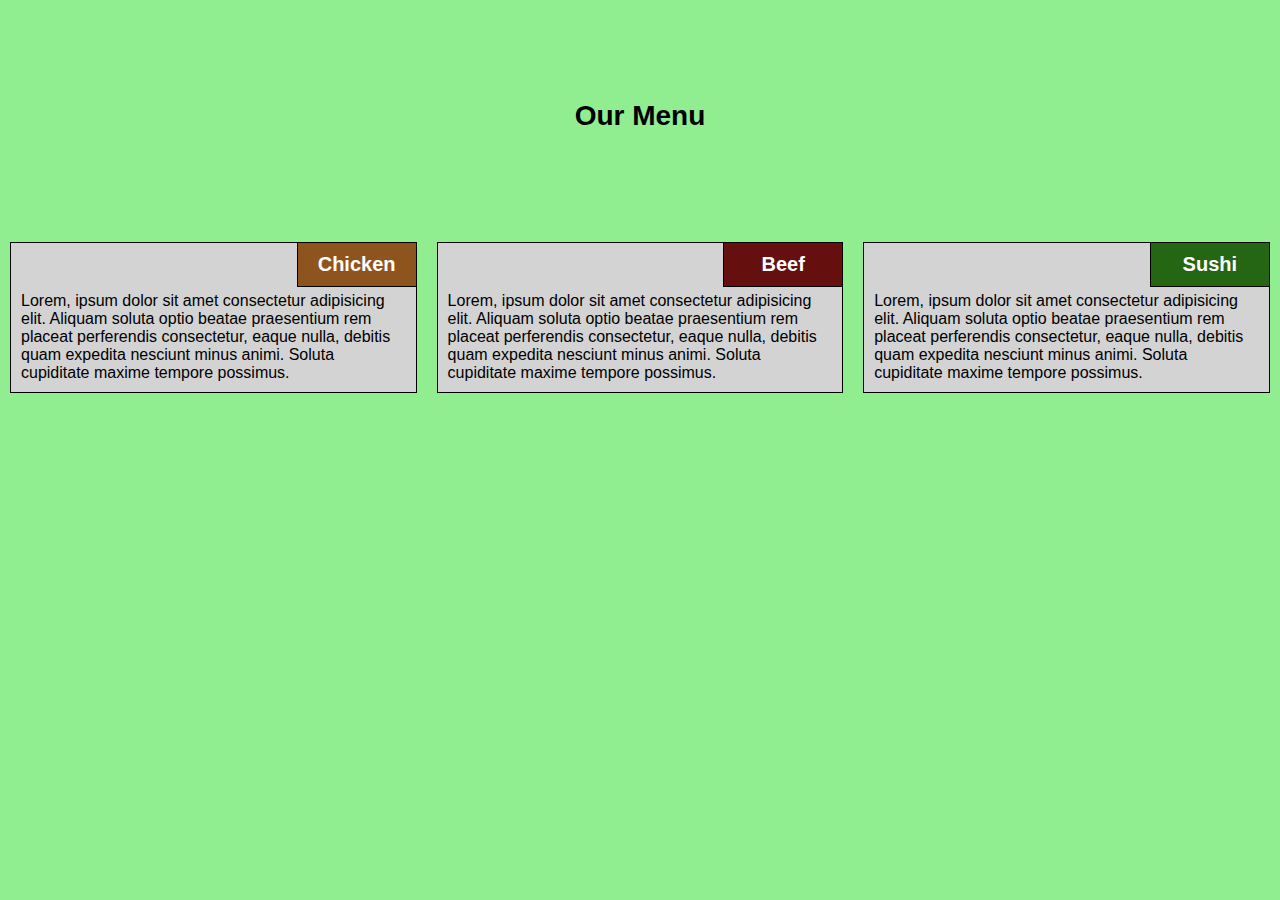
<file: mod2-solution/index.html>
<!DOCTYPE html>
<html lang="en">

<head>
  <meta charset="UTF-8">
  <meta http-equiv="X-UA-Compatible" content="IE=edge">
  <meta name="viewport" content="width=device-width, initial-scale=1.0">
  <link rel="stylesheet" href="css/style.css">
  </link>
  <title>Module 2 - Solution</title>
</head>

<body>
  <h1>Our Menu</h1>
  <div class="row">
    <div class="col col-desktop-4 col-tablet-6  col-phone-12">
      <div class="menu-box">
        <div id="title-chiken" class="title">
          <h2>Chicken</h2>
        </div>
        <p>Lorem, ipsum dolor sit amet consectetur adipisicing elit. Aliquam soluta optio beatae praesentium
          rem
          placeat perferendis consectetur, eaque nulla, debitis quam expedita nesciunt minus animi. Soluta
          cupiditate maxime tempore possimus.</p>
      </div>
    </div>
    <div class="col col-desktop-4 col-tablet-6 col-phone-12">
      <div class="menu-box">
        <div id="title-beef" class="title">
          <h2>Beef</h2>
        </div>
        <p>Lorem, ipsum dolor sit amet consectetur adipisicing elit. Aliquam soluta optio beatae praesentium
          rem
          placeat perferendis consectetur, eaque nulla, debitis quam expedita nesciunt minus animi. Soluta
          cupiditate maxime tempore possimus.</p>
      </div>
    </div>
    <div class="col col-desktop-4 col-tablet-12 col-phone-12">
      <div class="menu-box">
        <div id="title-sushi" class="title">
          <h2>Sushi</h2>
        </div>
        <p>Lorem, ipsum dolor sit amet consectetur adipisicing elit. Aliquam soluta optio beatae praesentium
          rem
          placeat perferendis consectetur, eaque nulla, debitis quam expedita nesciunt minus animi. Soluta
          cupiditate maxime tempore possimus.</p>
      </div>
    </div>
  </div>
</body>

</html>
</file>
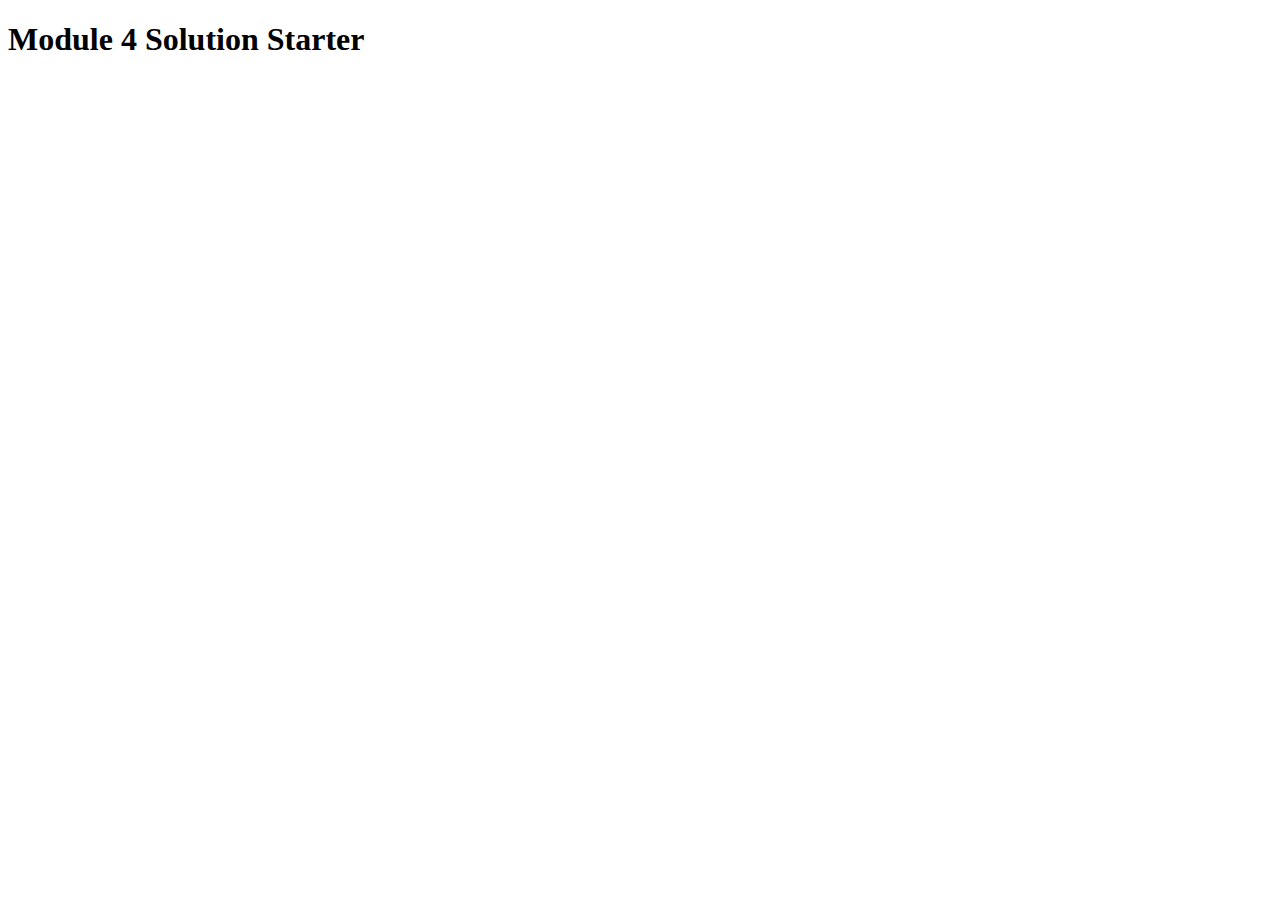
<file: mod4-solution/index.html>
<!DOCTYPE html>
<html>
<head>
  <meta charset="utf-8">
  <title>Module 4 Solution Starter</title>
  <script>
    var names = []; // DO NOT REMOVE
  </script>
  <script src="SpeakHello.js"></script>
  <script src="SpeakGoodBye.js"></script>
  <script src="script.js"></script>
</head>
<body>
  <h1>Module 4 Solution Starter</h1>
</body>
</html>
</file>
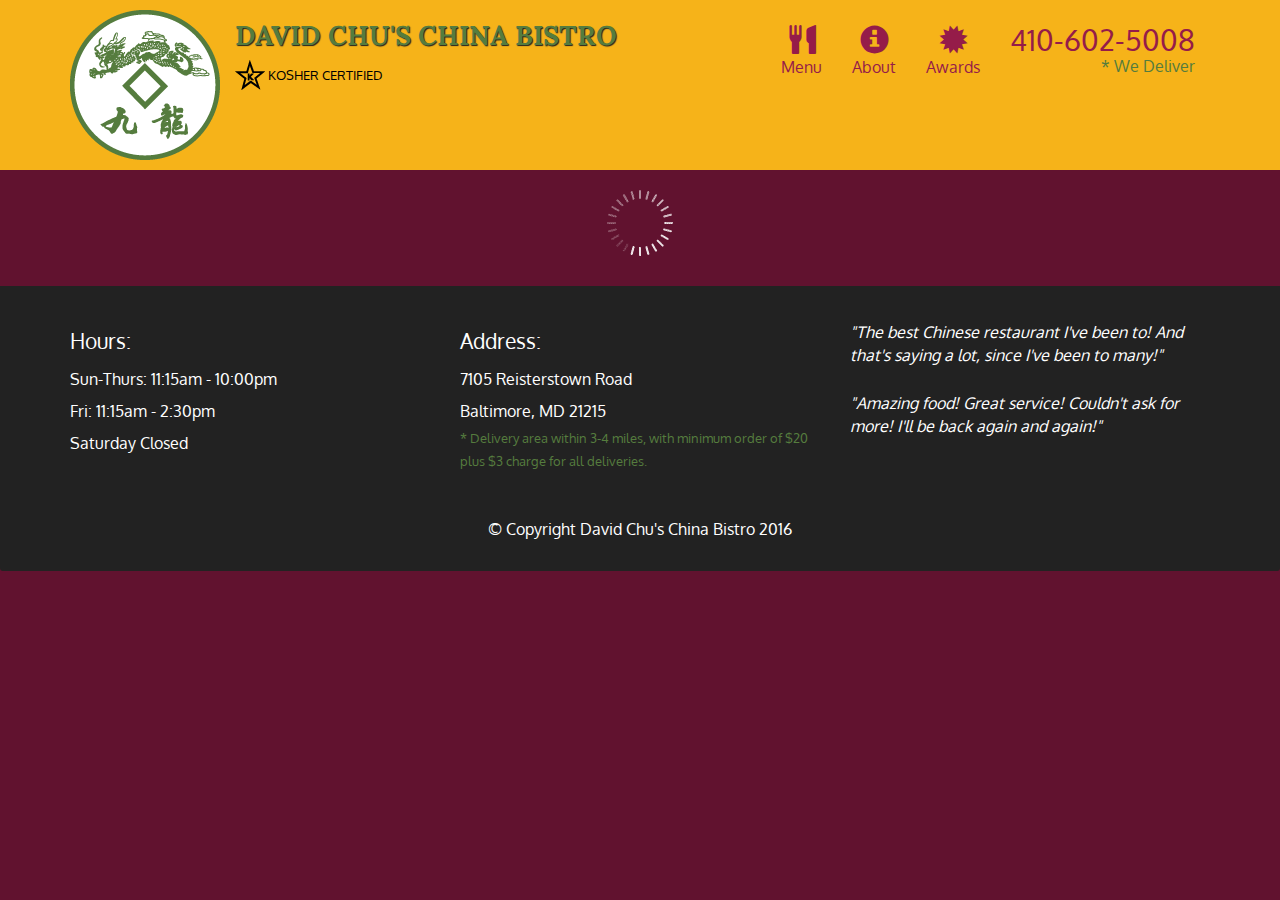
<file: mod5-solution/index.html>
<!doctype html>
<html lang="en">
  <head>
    <meta charset="utf-8">
    <meta http-equiv="X-UA-Compatible" content="IE=edge">
    <meta name="viewport" content="width=device-width, initial-scale=1">
    <title>David Chu's China Bistro</title>
    <link rel="stylesheet" href="css/bootstrap.min.css">
    <link rel="stylesheet" href="css/styles.css">
    <link href='https://fonts.googleapis.com/css?family=Oxygen:400,300,700' rel='stylesheet' type='text/css'>
    <link href='https://fonts.googleapis.com/css?family=Lora' rel='stylesheet' type='text/css'>
  </head>
<body>
  <header>
    <nav id="header-nav" class="navbar navbar-default">
      <div class="container">
        <div class="navbar-header">
          <a href="index.html" class="pull-left visible-md visible-lg">
            <div id="logo-img" alt="Logo image"></div>
          </a>

          <div class="navbar-brand">
            <a href="index.html"><h1>David Chu's China Bistro</h1></a>
            <p>
              <img src="images/star-k-logo.png" alt="Kosher certification">
              <span>Kosher Certified</span>
            </p>
          </div>

          <button id="navbarToggle" type="button" class="navbar-toggle collapsed" data-toggle="collapse" data-target="#collapsable-nav" aria-expanded="false">
            <span class="sr-only">Toggle navigation</span>
            <span class="icon-bar"></span>
            <span class="icon-bar"></span>
            <span class="icon-bar"></span>
          </button>
        </div>
        
        <div id="collapsable-nav" class="collapse navbar-collapse">
           <ul id="nav-list" class="nav navbar-nav navbar-right">
            <li id="navHomeButton" class="visible-xs active">
              <a href="index.html">
                <span class="glyphicon glyphicon-home"></span> Home</a>
            </li>
            <li id="navMenuButton">
              <a href="#" onclick="$dc.loadMenuCategories();">
                <span class="glyphicon glyphicon-cutlery"></span><br class="hidden-xs"> Menu</a>
            </li>
            <li>
              <a href="#">
                <span class="glyphicon glyphicon-info-sign"></span><br class="hidden-xs"> About</a>
            </li>
            <li>
              <a href="#">
                <span class="glyphicon glyphicon-certificate"></span><br class="hidden-xs"> Awards</a>
            </li>
            <li id="phone" class="hidden-xs">
              <a href="tel:410-602-5008">
                <span>410-602-5008</span></a><div>* We Deliver</div>
            </li>
          </ul><!-- #nav-list -->
        </div><!-- .collapse .navbar-collapse -->
      </div><!-- .container -->
    </nav><!-- #header-nav -->
  </header>

  <div id="call-btn" class="visible-xs">
    <a class="btn" href="tel:410-602-5008">
    <span class="glyphicon glyphicon-earphone"></span>
    410-602-5008
    </a>
  </div>
  <div id="xs-deliver" class="text-center visible-xs">* We Deliver</div>

  <div id="main-content" class="container"></div>

  <footer class="panel-footer">
    <div class="container">
      <div class="row">
        <section id="hours" class="col-sm-4">
          <span>Hours:</span><br>
          Sun-Thurs: 11:15am - 10:00pm<br>
          Fri: 11:15am - 2:30pm<br>
          Saturday Closed
          <hr class="visible-xs">
        </section>
        <section id="address" class="col-sm-4">
          <span>Address:</span><br>
          7105 Reisterstown Road<br>
          Baltimore, MD 21215
          <p>* Delivery area within 3-4 miles, with minimum order of $20 plus $3 charge for all deliveries.</p>
          <hr class="visible-xs">
        </section>
        <section id="testimonials" class="col-sm-4">
          <p>"The best Chinese restaurant I've been to! And that's saying a lot, since I've been to many!"</p>
          <p>"Amazing food! Great service! Couldn't ask for more! I'll be back again and again!"</p>
        </section>
      </div>
      <div class="text-center">&copy; Copyright David Chu's China Bistro 2016</div>
    </div>
  </footer>

  <!-- jQuery (Bootstrap JS plugins depend on it) -->
  <script src="js/jquery-2.1.4.min.js"></script>
  <script src="js/bootstrap.min.js"></script>
  <script src="js/ajax-utils.js"></script>
  <script src="js/script.js"></script>
</body>
</html>
</file>
<file: mod2-solution/css/style.css>
/* Set default styles */
* {
    font-family: Arial, Helvetica, sans-serif;
    font-size: 16px;
    box-sizing: border-box;
    padding: 0;
    margin: 0;
}

html {
    background-color: lightgreen;
}

h1 {
    font-size: 1.75em;
    text-align: center;
    margin: 100px auto;
}

h2 {
    font-size: 1.25em;
    text-align: center;
}

.col {
    float: left;
}

.menu-box {
    border: 1px solid black;
    background-color: lightgray;
    margin: 10px;
    padding: 10px;
}

.menu-box .title{
    border: 1px solid black;
    color: white;
    float: right;
    clear: left;
    padding: 10px;
    width: 120px;
    margin: -11px -11px 5px 0px
}

.menu-box p{
    clear: right;
}

#title-chiken {
    background-color: #8d541e;
}

#title-beef {
    background-color: #660f0f;
}

#title-sushi {
    background-color: #246613;
}

/* Media Queries (Only the ones used by index.html) */

@media (min-width: 992px) {
    .col-desktop-4 {
        width: 33.33%;
    }
}

@media (min-width: 768px) and (max-width: 991px) {
    .col-tablet-6 {
        width: 50%;
    }
    .col-tablet-12 {
        width: 100%;
    }
    
    h1 {
        margin: 40px auto;
    }
}

@media (max-width: 767px) {
    .col-phone-12 {
        width: 100%;
    }

    h1 {
        margin: 20px auto;
    }

    .col {
        padding: 0 40px;
    }
}
</file>
<file: mod5-solution/css/styles.css>
body {
  font-size: 16px;
  color: #fff;
  background-color: #61122f;
  font-family: 'Oxygen', sans-serif;
}

/** HEADER **/
#header-nav {
  background-color: #f6b319;
  border-radius: 0;
  border: 0;
}

#logo-img {
  background: url('../images/restaurant-logo_large.png') no-repeat;
  width: 150px;
  height: 150px;
  margin: 10px 15px 10px 0;
}

.navbar-brand {
  padding-top: 25px;
}
.navbar-brand h1 { /* Restaurant name */
  font-family: 'Lora', serif;
  color: #557c3e;
  font-size: 1.5em;
  text-transform: uppercase;
  font-weight: bold;
  text-shadow: 1px 1px 1px #222;
  margin-top: 0;
  margin-bottom: 0;
  line-height: .75;
}
.navbar-brand a:hover, .navbar-brand a:focus {
  text-decoration: none;
}
.navbar-brand p { /* Kosher cert */
  color: #000;
  text-transform: uppercase;
  font-size: .7em;
  margin-top: 15px;
}
.navbar-brand p span { /* Star-K */
  vertical-align: middle;
}

#nav-list {
  margin-top: 10px;
}
#nav-list a {
  color: #951C49;
  text-align: center;
}
#nav-list a:hover {
  background: #E7E7E7;
}
#nav-list a span {
  font-size: 1.8em;
}

#phone {
  margin-top: 5px;
}
#phone a { /* Phone number */
  text-align: right;
  padding-bottom: 0;
}
#phone div { /* We Deliver */
  color: #557c3e;
  text-align: right;
  padding-right: 15px;
}

.navbar-header button.navbar-toggle, .navbar-header .icon-bar {
  border: 1px solid #61122f;
}
.navbar-header button.navbar-toggle {
  clear: both;
  margin-top: -30px;
}
/* END HEADER */

/* FOOTER */
.panel-footer {
  margin-top: 30px;
  padding-top: 35px;
  padding-bottom: 30px;
  background-color: #222;
  border-top: 0;
}
.panel-footer div.row {
  margin-bottom: 35px;
}
#hours, #address {
  line-height: 2;
}
#hours > span, #address > span {
  font-size: 1.3em;
}
#address p {
  color: #557c3e;
  font-size: .8em;
  line-height: 1.8;
}
#testimonials {
  font-style: italic;
}
#testimonials p:nth-child(2) {
  margin-top: 25px;
}
/* END FOOTER */



/* HOME PAGE */
.container .jumbotron {
  box-shadow: 0 0 50px #3F0C1F;
  border: 2px solid #3F0C1F;
}

#menu-tile, #specials-tile, #map-tile {
  height: 250px;
  width: 100%;
  margin-bottom: 15px;
  position: relative;
  border: 2px solid #3F0C1F;
  overflow: hidden;
}
#menu-tile:hover, #specials-tile:hover, #map-tile:hover {
  box-shadow: 0 1px 5px 1px #cccccc;
}
#menu-tile {
  background: url('../images/menu-tile.jpg') no-repeat;
  background-position: center;
}
#specials-tile {
  background: url('../images/specials-tile.jpg') no-repeat;
  background-position: center;
}
#menu-tile span, #specials-tile span, #map-tile span {
  position: absolute;
  bottom: 0;
  right: 0;
  width: 100%;
  text-align: center;
  font-size: 1.6em;
  text-transform: uppercase;
  background-color: #000;
  color: #fff;
  opacity: .8;
}
/* END HOME PAGE */

/* MENU CATEGORIES PAGE */
.category-tile { 
  position: relative;
  border: 2px solid #3F0C1F;
  overflow: hidden;
  width: 200px;
  height: 200px;
  margin: 0 auto 15px;
}
.category-tile span {
  position: absolute;
  bottom: 0;
  right: 0;
  width: 100%;
  text-align: center;
  font-size: 1.2em;
  text-transform: uppercase;
  background-color: #000;
  color: #fff;
  opacity: .8;
}
.category-tile:hover {
  box-shadow: 0 1px 5px 1px #cccccc;
}

#menu-categories-title + div {
  margin-bottom: 50px;
}
/* END MENU CATEGORIES PAGE */

/* SINGLE CATEGORY PAGE */
.menu-item-tile {
  margin-bottom: 25px;
}
.menu-item-tile hr {
  width: 80%;
}
.menu-item-tile .menu-item-price {
  font-size: 1.1em;
  text-align: right;
  margin-top: -15px;
  margin-right: -15px;
}
.menu-item-tile .menu-item-price span {
  font-size: .6em;
}
.menu-item-photo {
  position: relative;
  border: 2px solid #3F0C1F; 
  overflow: hidden;
  padding: 0;
  margin-right: -15px;
  margin-left: auto;
  margin-bottom: 20px;
  max-width: 250px;
}
.menu-item-photo div {
  position: absolute;
  bottom: 0;
  right: 0;
  width: 80px;
  background-color: #557c3e;
  text-align: center;
}
.menu-item-description {
  padding-right: 30px;
}
h3.menu-item-title {
  margin: 0 0 10px;
}
.menu-item-details {
  font-size: .9em;
  font-style: italic;
}
/* END SINGLE CATEGORY PAGE */


/********** Large devices only **********/
@media (min-width: 1200px) {
  .container .jumbotron {
    background: url('../images/jumbotron_1200.jpg') no-repeat;
    height: 675px;
  }
}

/********** Medium devices only **********/
@media (min-width: 992px) and (max-width: 1199px) {
  /* Header */
  #logo-img {
    background: url('../images/restaurant-logo_medium.png') no-repeat;
    width: 100px;
    height: 100px;
    margin: 5px 5px 5px 0;
  }
  /* End Header */

  /* Home Page */
  .container .jumbotron {
    background: url('../images/jumbotron_992.jpg') no-repeat;
    height: 558px;
  }
  /* End Home Page */
}

/********** Small devices only **********/
@media (min-width: 768px) and (max-width: 991px) {
  /* Home Page */
  .container .jumbotron {
    background: url('../images/jumbotron_768.jpg') no-repeat;
    height: 432px;
  }
  /* End Home Page */
}

/********** Extra small devices only **********/
@media (max-width: 767px) {
  /* Header */
  .navbar-brand {
    padding-top: 10px;
    height: 80px;
  }
  .navbar-brand h1 { /* Restaurant name */
    padding-top: 10px;
    font-size: 5vw; /* 1vw = 1% of viewport width */
  }
  .navbar-brand p { /* Kosher cert */
    font-size: .6em;
    margin-top: 12px;
  }
  .navbar-brand p img { /* Star-K */
    height: 20px;
  }

  #collapsable-nav a { /* Collapsed nav menu text */
    font-size: 1.2em;
  }
  #collapsable-nav a span { /* Collapsed nav menu glyph */
    font-size: 1em;
    margin-right: 5px;
  }

  #call-btn > a {
    font-size: 1.5em;
    display: block;
    margin: 0 20px;
    padding: 10px;
    border: 2px solid #fff;
    background-color: #f6b319;
    color: #951c49;
  }
  #xs-deliver {
    margin-top: 5px;
    font-size: .7em;
    letter-spacing: .1em;
    text-transform: uppercase;
  }
  /* End Header */

  /* Footer */
  .panel-footer section {
    margin-bottom: 30px;
    text-align: center;
  }
  .panel-footer section:nth-child(3) {
    margin-bottom: 0; /* margin already exists on the whole row */
  }
  .panel-footer section hr {
    width: 50%;
  }
  /* End Footer */

  /* Home Page */
  .container .jumbotron {
    margin-top: 30px;
    padding: 0;
  }
  #menu-tile, #specials-tile {
    width: 360px;
    margin: 0 auto 15px;
  }

  .menu-item-photo {
    margin-right: auto;
  }
  .menu-item-tile .menu-item-price {
    text-align: center;
  }
  .menu-item-description {
    text-align: center;;
  }
}


/********** Super extra small devices Only :-) (e.g., iPhone 4) **********/
@media (max-width: 479px) {
  /* Header */
  .navbar-brand h1 { /* Restaurant name */
    padding-top: 5px;
    font-size: 6vw;
  }
  /* End Header */
  
  /* Home page */
  #menu-tile, #specials-tile {
    width: 280px;
    margin: 0 auto 15px;
  }

  .col-xxs-12 {
    position: relative;
    min-height: 1px;
    padding-right: 15px;
    padding-left: 15px;
    float: left;
    width: 100%;
  }
}
</file>
